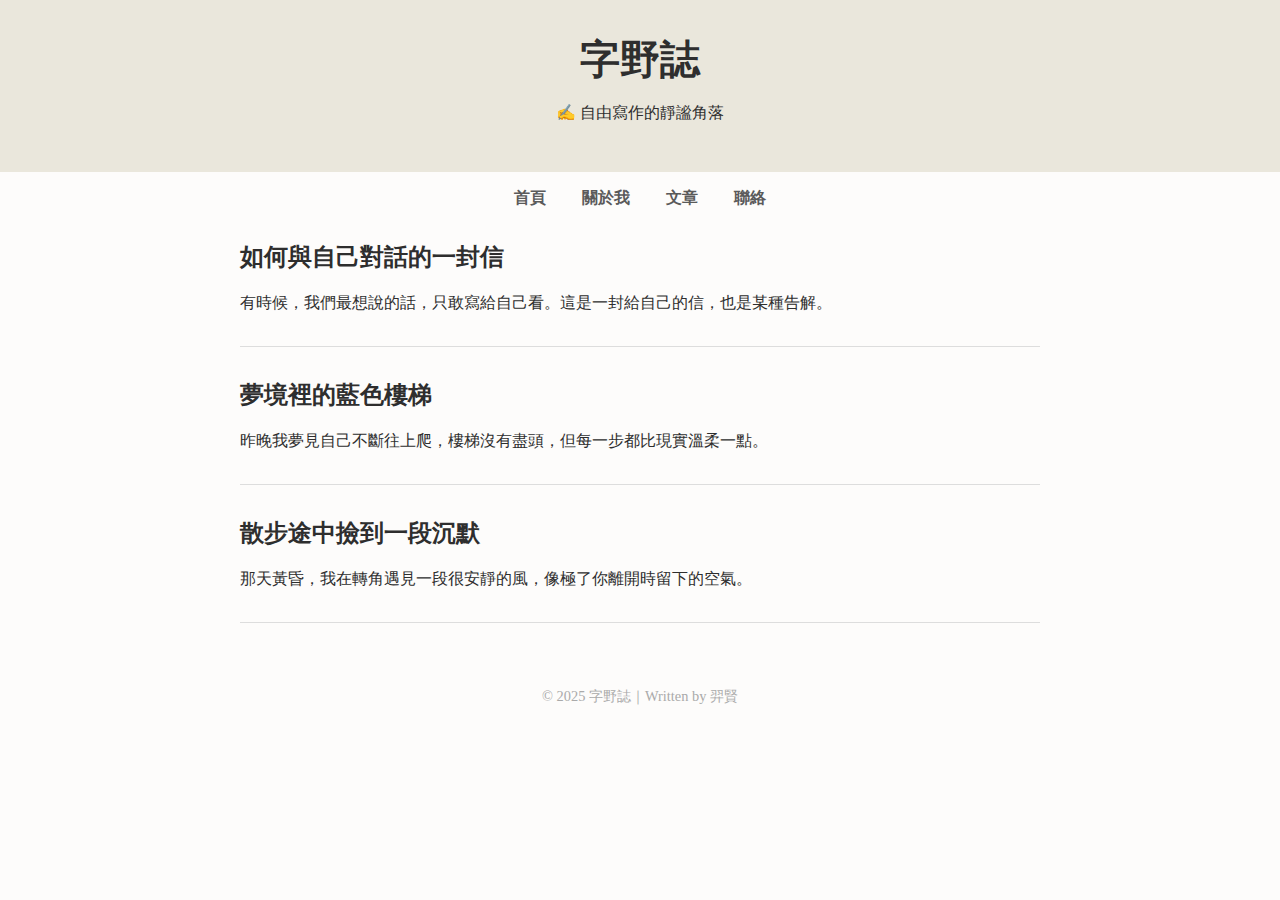
<file: index.html>
<!DOCTYPE html>
<html lang="zh-Hant">
<head>
  <meta charset="UTF-8">
  <meta name="viewport" content="width=device-width, initial-scale=1.0">
  <title>字野誌｜自由寫作筆記</title>
  <link rel="stylesheet" href="style.css" />
</head>
<body>
  <header>
    <h1>字野誌</h1>
    <p>✍️ 自由寫作的靜謐角落</p>
  </header>
  <nav>
    <a href="index.html">首頁</a>
    <a href="about.html">關於我</a>
    <a href="blog.html">文章</a>
    <a href="contact.html">聯絡</a>
  </nav>
  <div class="container">
    <div class="post-preview">
      <h2>如何與自己對話的一封信</h2>
      <p>有時候，我們最想說的話，只敢寫給自己看。這是一封給自己的信，也是某種告解。</p>
    </div>
    <div class="post-preview">
      <h2>夢境裡的藍色樓梯</h2>
      <p>昨晚我夢見自己不斷往上爬，樓梯沒有盡頭，但每一步都比現實溫柔一點。</p>
    </div>
    <div class="post-preview">
      <h2>散步途中撿到一段沉默</h2>
      <p>那天黃昏，我在轉角遇見一段很安靜的風，像極了你離開時留下的空氣。</p>
    </div>
  </div>
  <footer>
    &copy; 2025 字野誌｜Written by 羿賢
  </footer>
</body>
</html>
</file>
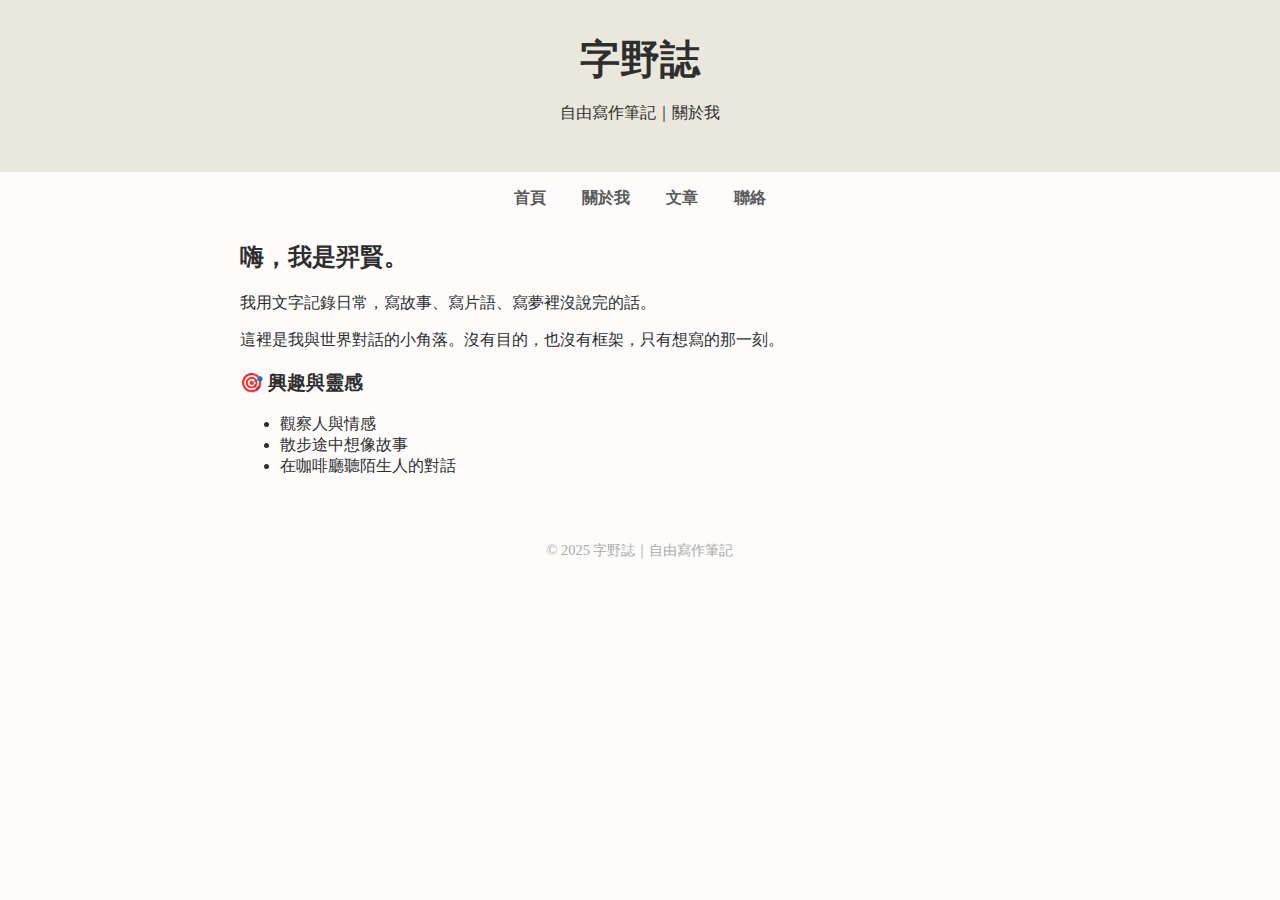
<file: about.html>
<!DOCTYPE html>
<html lang="zh-Hant">
<head>
  <meta charset="UTF-8" />
  <title>關於我 - 字野誌</title>
  <link rel="stylesheet" href="style.css" />
</head>
<body>
  <header>
    <h1>字野誌</h1>
    <p>自由寫作筆記｜關於我</p>
  </header>
  <nav>
    <a href="index.html">首頁</a>
    <a href="about.html">關於我</a>
    <a href="blog.html">文章</a>
    <a href="contact.html">聯絡</a>
  </nav>
  <div class="container">
    <h2>嗨，我是羿賢。</h2>
    <p>我用文字記錄日常，寫故事、寫片語、寫夢裡沒說完的話。</p>
    <p>這裡是我與世界對話的小角落。沒有目的，也沒有框架，只有想寫的那一刻。</p>
    <h3>🎯 興趣與靈感</h3>
    <ul>
      <li>觀察人與情感</li>
      <li>散步途中想像故事</li>
      <li>在咖啡廳聽陌生人的對話</li>
    </ul>
  </div>
  <footer>
    &copy; 2025 字野誌｜自由寫作筆記
  </footer>
</body>
</html>
</file>
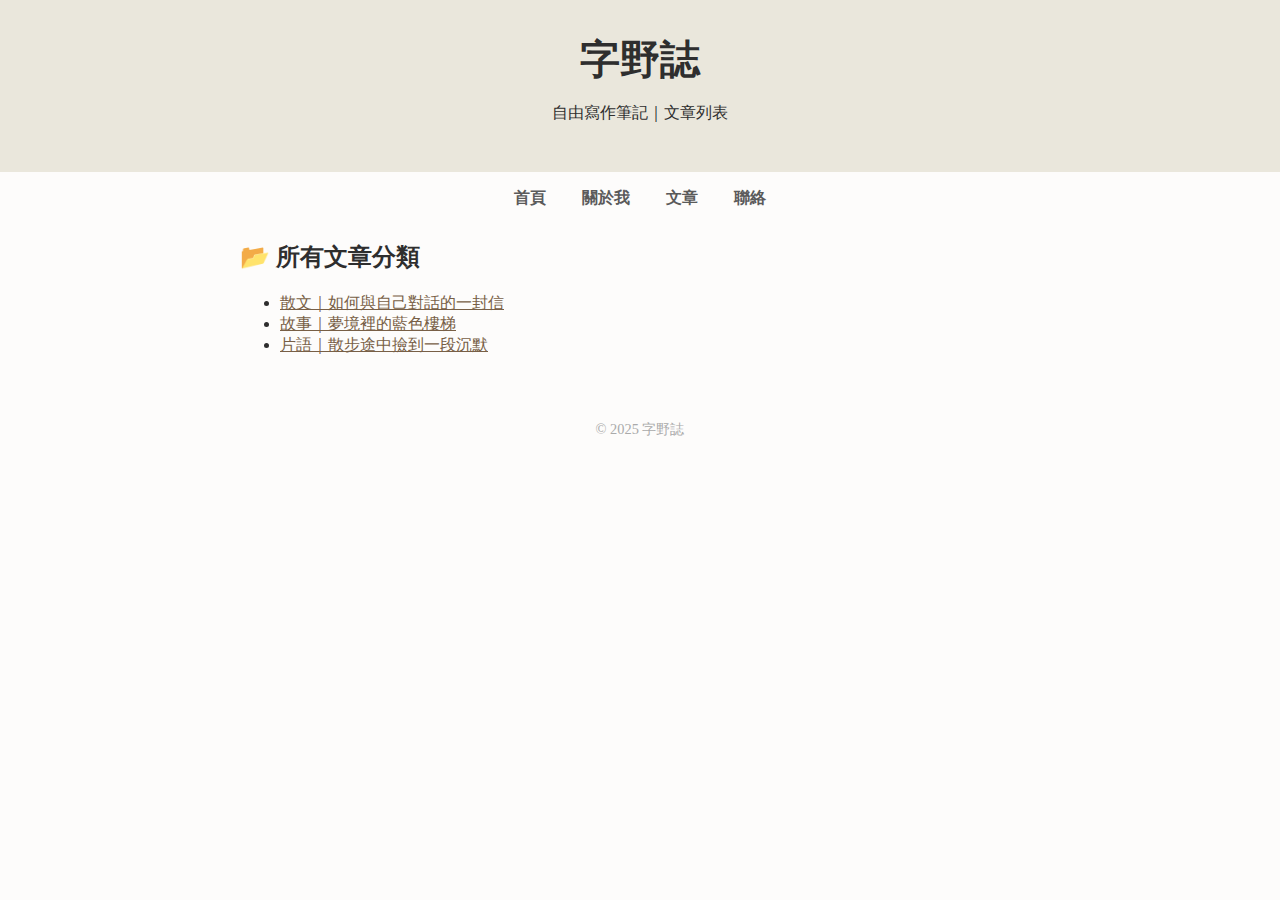
<file: blog.html>
<!DOCTYPE html>
<html lang="zh-Hant">
<head>
  <meta charset="UTF-8">
  <title>文章列表 - 字野誌</title>
  <link rel="stylesheet" href="style.css" />
</head>
<body>
  <header>
    <h1>字野誌</h1>
    <p>自由寫作筆記｜文章列表</p>
  </header>
  <nav>
    <a href="index.html">首頁</a>
    <a href="about.html">關於我</a>
    <a href="blog.html">文章</a>
    <a href="contact.html">聯絡</a>
  </nav>
  <div class="container">
    <h2>📂 所有文章分類</h2>
    <ul>
      <li><a href="#">散文｜如何與自己對話的一封信</a></li>
      <li><a href="#">故事｜夢境裡的藍色樓梯</a></li>
      <li><a href="#">片語｜散步途中撿到一段沉默</a></li>
    </ul>
  </div>
  <footer>
    &copy; 2025 字野誌
  </footer>
</body>
</html>
</file>
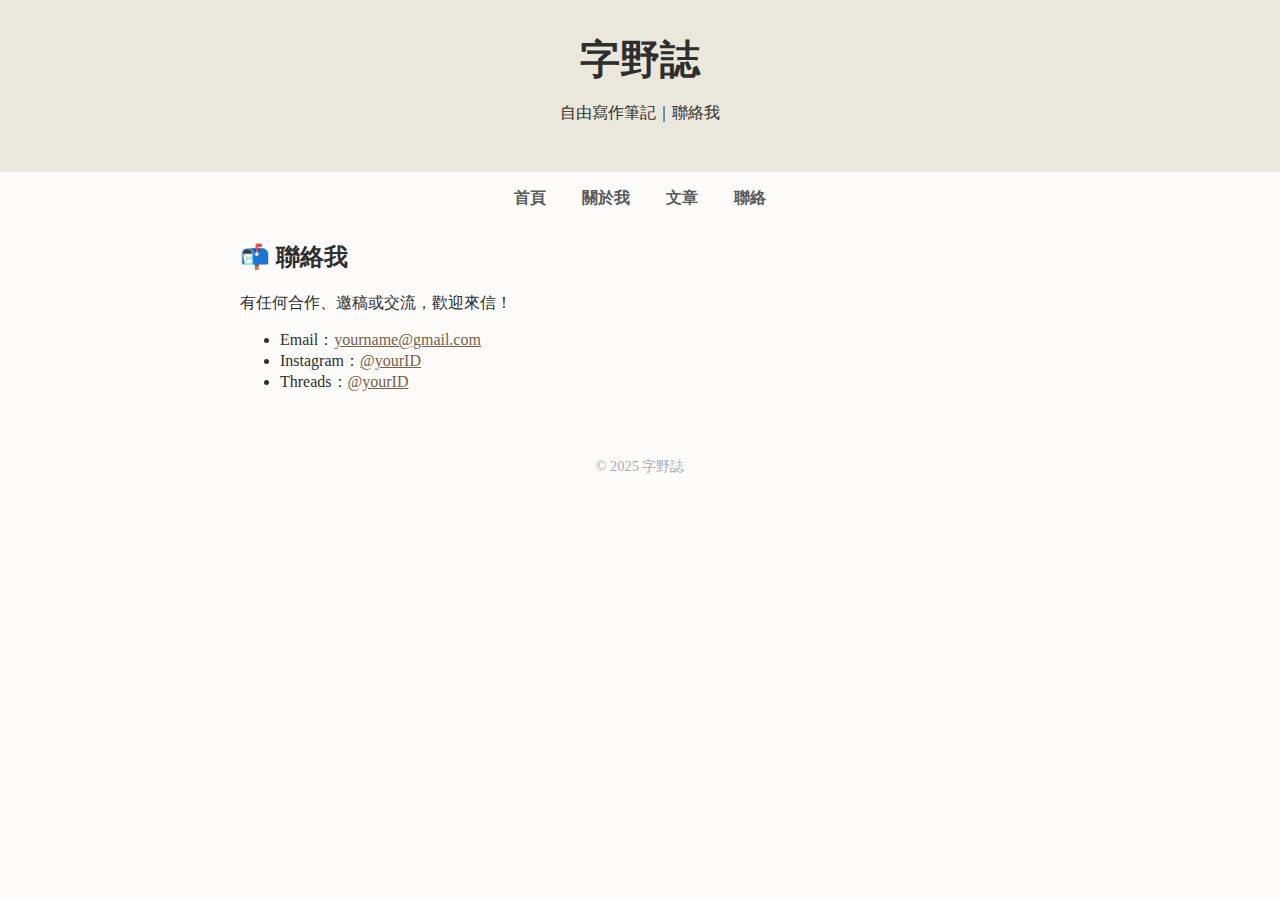
<file: contact.html>
<!DOCTYPE html>
<html lang="zh-Hant">
<head>
  <meta charset="UTF-8">
  <title>聯絡我 - 字野誌</title>
  <link rel="stylesheet" href="style.css" />
</head>
<body>
  <header>
    <h1>字野誌</h1>
    <p>自由寫作筆記｜聯絡我</p>
  </header>
  <nav>
    <a href="index.html">首頁</a>
    <a href="about.html">關於我</a>
    <a href="blog.html">文章</a>
    <a href="contact.html">聯絡</a>
  </nav>
  <div class="container">
    <h2>📬 聯絡我</h2>
    <p>有任何合作、邀稿或交流，歡迎來信！</p>
    <ul>
      <li>Email：<a href="mailto:yourname@gmail.com">yourname@gmail.com</a></li>
      <li>Instagram：<a href="#">@yourID</a></li>
      <li>Threads：<a href="#">@yourID</a></li>
    </ul>
  </div>
  <footer>
    &copy; 2025 字野誌
  </footer>
</body>
</html>
</file>
<file: style.css>
body {
  font-family: 'Noto Serif TC', serif;
  background-color: #fdfcfb;
  color: #2e2e2e;
  margin: 0;
  padding: 0;
}
header {
  background-color: #eae7dc;
  padding: 2rem;
  text-align: center;
}
header h1 {
  margin: 0;
  font-size: 2.5rem;
}
nav {
  text-align: center;
  margin: 1rem 0;
}
nav a {
  margin: 0 1rem;
  text-decoration: none;
  color: #5a5a5a;
  font-weight: bold;
}
.container {
  max-width: 800px;
  margin: 2rem auto;
  padding: 0 1rem;
}
footer {
  text-align: center;
  padding: 2rem;
  font-size: 0.9rem;
  color: #aaa;
}
a {
  color: #785f46;
}
.post-preview {
  margin-bottom: 2rem;
  border-bottom: 1px solid #ddd;
  padding-bottom: 1rem;
}
</file>
